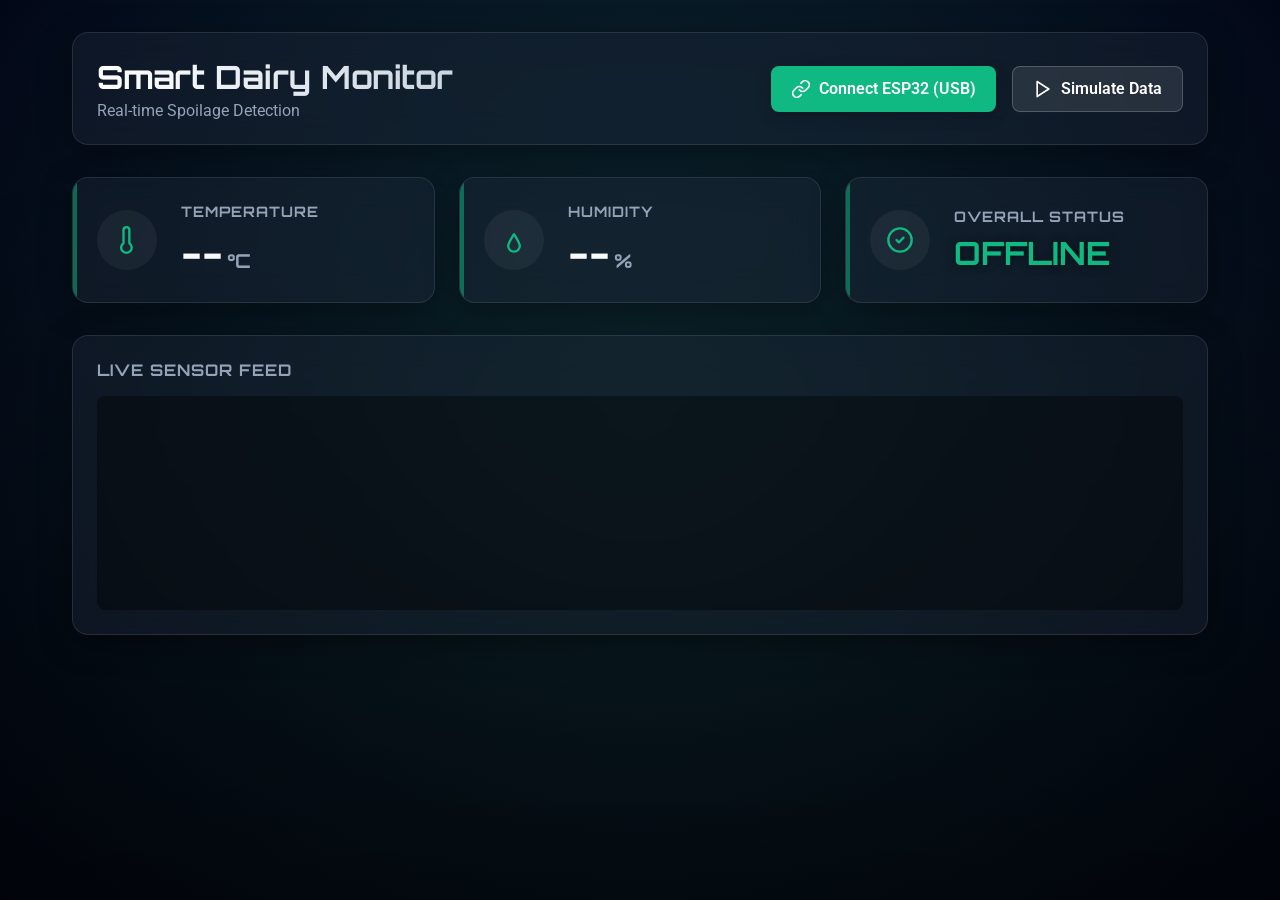
<file: hardware-dashboard/index.html>
<!DOCTYPE html>
<html lang="en">
<head>
  <meta charset="UTF-8" />
  <meta name="viewport" content="width=device-width, initial-scale=1.0" />
  <title>Smart Dairy Monitor</title>
  <link rel="stylesheet" href="style.css" />
  <link rel="preconnect" href="https://fonts.googleapis.com">
  <link rel="preconnect" href="https://fonts.gstatic.com" crossorigin>
  <link href="https://fonts.googleapis.com/css2?family=Orbitron:wght@400;700&family=Roboto:wght@300;400;700&display=swap" rel="stylesheet">
</head>
<body class="theme-safe">
  <!-- Animated Background Environment -->
  <div class="environment-container" id="environment">
    <div class="ambient-glow"></div>
    <div class="particles" id="particles"></div>
    <div class="status-overlay"></div>
  </div>

  <!-- Dashboard UI -->
  <div class="dashboard">
    <header class="header glass-panel">
      <div>
        <h1>Smart Dairy Monitor</h1>
        <p class="subtitle">Real-time Spoilage Detection</p>
      </div>
      <div class="controls">
        <button id="btnConnect" class="btn primary">
          <svg xmlns="http://www.w3.org/2000/svg" width="20" height="20" viewBox="0 0 24 24" fill="none" stroke="currentColor" stroke-width="2" stroke-linecap="round" stroke-linejoin="round"><path d="M10 13a5 5 0 0 0 7.54.54l3-3a5 5 0 0 0-7.07-7.07l-1.72 1.71"></path><path d="M14 11a5 5 0 0 0-7.54-.54l-3 3a5 5 0 0 0 7.07 7.07l1.71-1.71"></path></svg>
          Connect ESP32 (USB)
        </button>
        <button id="btnSimulate" class="btn secondary">
          <svg xmlns="http://www.w3.org/2000/svg" width="20" height="20" viewBox="0 0 24 24" fill="none" stroke="currentColor" stroke-width="2" stroke-linecap="round" stroke-linejoin="round"><polygon points="5 3 19 12 5 21 5 3"></polygon></svg>
          Simulate Data
        </button>
      </div>
    </header>

    <main class="metrics-grid">
      <div class="metric-card glass-panel" id="card-temp">
        <div class="icon-wrapper temp-icon">
          <svg xmlns="http://www.w3.org/2000/svg" width="28" height="28" viewBox="0 0 24 24" fill="none" stroke="currentColor" stroke-width="2" stroke-linecap="round" stroke-linejoin="round"><path d="M14 14.76V3.5a2.5 2.5 0 0 0-5 0v11.26a4.5 4.5 0 1 0 5 0z"></path></svg>
        </div>
        <div class="metric-info">
          <h3>Temperature</h3>
          <div class="value-display">
            <span id="tempValue">--</span><span class="unit">°C</span>
          </div>
        </div>
      </div>

      <div class="metric-card glass-panel" id="card-hum">
        <div class="icon-wrapper hum-icon">
          <svg xmlns="http://www.w3.org/2000/svg" width="28" height="28" viewBox="0 0 24 24" fill="none" stroke="currentColor" stroke-width="2" stroke-linecap="round" stroke-linejoin="round"><path d="M12 22a5 5 0 0 0 5-5c0-2-5-10-5-10S7 15 7 17a5 5 0 0 0 5 5z"></path></svg>
        </div>
        <div class="metric-info">
          <h3>Humidity</h3>
          <div class="value-display">
            <span id="humValue">--</span><span class="unit">%</span>
          </div>
        </div>
      </div>

      <div class="metric-card glass-panel status-card" id="card-status">
        <div class="icon-wrapper status-icon">
          <svg id="statusIconSvg" xmlns="http://www.w3.org/2000/svg" width="28" height="28" viewBox="0 0 24 24" fill="none" stroke="currentColor" stroke-width="2" stroke-linecap="round" stroke-linejoin="round"><circle cx="12" cy="12" r="10"></circle><path d="m9 12 2 2 4-4"></path></svg>
        </div>
        <div class="metric-info">
          <h3>Overall Status</h3>
          <div class="status-display">
            <span id="statusValue">OFFLINE</span>
          </div>
        </div>
      </div>
    </main>

    <div class="log-panel glass-panel">
      <h3>Live Sensor Feed</h3>
      <div id="logContainer" class="log-container">
        <!-- Logs go here -->
      </div>
    </div>
  </div>

  <script src="app.js"></script>
</body>
</html>
</file>
<file: hardware-dashboard/style.css>
:root {
  /* Default Base Theme (Dark Mode) */
  --bg-color: #0f172a;
  --text-main: #f8fafc;
  --text-muted: #94a3b8;
  --glass-bg: rgba(30, 41, 59, 0.4);
  --glass-border: rgba(255, 255, 255, 0.1);
  --panel-shadow: 0 8px 32px 0 rgba(0, 0, 0, 0.37);
  
  /* Status Colors */
  --safe-color: #10b981;
  --warning-color: #f59e0b;
  --danger-color: #ef4444;
  --offline-color: #475569;
  
  /* Current Active Glow */
  --active-glow: var(--offline-color);
}

body.theme-safe {
  --active-glow: var(--safe-color);
}
body.theme-warning {
  --active-glow: var(--warning-color);
}
body.theme-danger {
  --active-glow: var(--danger-color);
}

* {
  box-sizing: border-box;
  margin: 0;
  padding: 0;
}

body {
  font-family: 'Roboto', sans-serif;
  background-color: var(--bg-color);
  color: var(--text-main);
  min-height: 100vh;
  overflow-x: hidden;
  position: relative;
}

h1, h2, h3, .status-display, .value-display {
  font-family: 'Orbitron', sans-serif;
}

/* ==================== ANIMATED ENVIRONMENT ==================== */
.environment-container {
  position: fixed;
  top: 0;
  left: 0;
  width: 100vw;
  height: 100vh;
  z-index: -1;
  overflow: hidden;
  background: radial-gradient(circle at center, rgba(15,23,42,1) 0%, rgba(2,6,23,1) 100%);
  transition: all 1s ease;
}

.ambient-glow {
  position: absolute;
  top: 50%;
  left: 50%;
  width: 150vw;
  height: 150vw;
  transform: translate(-50%, -50%);
  background: radial-gradient(circle, var(--active-glow) 0%, transparent 60%);
  opacity: 0.15;
  transition: background 1.5s ease-in-out, opacity 1.5s ease-in-out;
  animation: pulse-glow 8s infinite alternate;
}

body.theme-danger .ambient-glow {
  opacity: 0.3;
  animation: strobe-glow 2s infinite alternate;
}

body.theme-warning .ambient-glow {
  opacity: 0.25;
  animation: pulse-glow 4s infinite alternate;
}

.status-overlay {
  position: absolute;
  top: 0; left: 0; right: 0; bottom: 0;
  background: linear-gradient(180deg, transparent 0%, rgba(0,0,0,0.6) 100%);
}

@keyframes pulse-glow {
  0% { transform: translate(-50%, -50%) scale(0.9); }
  100% { transform: translate(-50%, -50%) scale(1.1); }
}

@keyframes strobe-glow {
  0% { transform: translate(-50%, -50%) scale(1); opacity: 0.3; }
  50% { transform: translate(-50%, -50%) scale(1.05); opacity: 0.5; }
  100% { transform: translate(-50%, -50%) scale(1); opacity: 0.3; }
}

/* Particles logic handled in JS for dynamic colors */
.particle {
  position: absolute;
  border-radius: 50%;
  background: var(--active-glow);
  box-shadow: 0 0 10px var(--active-glow);
  opacity: 0;
  animation: float-up linear infinite;
}

@keyframes float-up {
  0% { transform: translateY(100vh) scale(0); opacity: 0; }
  20% { opacity: 0.6; }
  80% { opacity: 0.6; }
  100% { transform: translateY(-10vh) scale(1); opacity: 0; }
}

/* ==================== DASHBOARD UI ==================== */
.dashboard {
  max-width: 1200px;
  margin: 0 auto;
  padding: 2rem;
  display: flex;
  flex-direction: column;
  gap: 2rem;
}

.glass-panel {
  background: var(--glass-bg);
  backdrop-filter: blur(16px);
  -webkit-backdrop-filter: blur(16px);
  border: 1px solid var(--glass-border);
  border-radius: 1rem;
  box-shadow: var(--panel-shadow);
  padding: 1.5rem;
}

.header {
  display: flex;
  justify-content: space-between;
  align-items: center;
  flex-wrap: wrap;
  gap: 1rem;
}

.header h1 {
  font-size: 2rem;
  margin-bottom: 0.25rem;
  background: linear-gradient(90deg, #fff, #cbd5e1);
  -webkit-background-clip: text;
  -webkit-text-fill-color: transparent;
}

.subtitle {
  color: var(--text-muted);
  font-size: 1rem;
}

.controls {
  display: flex;
  gap: 1rem;
}

.btn {
  display: flex;
  align-items: center;
  gap: 0.5rem;
  padding: 0.75rem 1.25rem;
  border-radius: 0.5rem;
  font-weight: 600;
  font-size: 1rem;
  cursor: pointer;
  border: none;
  transition: all 0.3s ease;
  font-family: inherit;
}

.btn:active {
  transform: scale(0.95);
}

.btn.primary {
  background: var(--active-glow);
  color: #fff;
  box-shadow: 0 4px 15px rgba(0,0,0,0.2);
}

.btn.primary:hover {
  filter: brightness(1.2);
}

.btn.secondary {
  background: rgba(255,255,255,0.1);
  color: #fff;
  border: 1px solid rgba(255,255,255,0.2);
}

.btn.secondary:hover {
  background: rgba(255,255,255,0.2);
}

/* ==================== METRICS GRID ==================== */
.metrics-grid {
  display: grid;
  grid-template-columns: repeat(auto-fit, minmax(300px, 1fr));
  gap: 1.5rem;
}

.metric-card {
  display: flex;
  align-items: center;
  gap: 1.5rem;
  transition: transform 0.3s ease, border-color 0.3s ease;
  position: relative;
  overflow: hidden;
}

.metric-card::before {
  content: '';
  position: absolute;
  top: 0; left: 0; width: 4px; height: 100%;
  background: var(--active-glow);
  opacity: 0.5;
  transition: background 0.3s ease;
}

.metric-card:hover {
  transform: translateY(-5px);
  border-color: rgba(255,255,255,0.3);
}

.icon-wrapper {
  padding: 1rem;
  border-radius: 50%;
  background: rgba(255,255,255,0.05);
  display: flex;
  justify-content: center;
  align-items: center;
  color: var(--active-glow);
  transition: color 0.5s ease;
}

.metric-info h3 {
  color: var(--text-muted);
  font-size: 0.9rem;
  text-transform: uppercase;
  letter-spacing: 1px;
  margin-bottom: 0.5rem;
}

.value-display {
  font-size: 2.5rem;
  font-weight: 700;
  display: flex;
  align-items:baseline;
  gap: 0.25rem;
}

.unit {
  font-size: 1.2rem;
  color: var(--text-muted);
}

.status-display {
  font-size: 2rem;
  font-weight: 700;
  color: var(--active-glow);
  text-shadow: 0 0 10px rgba(0,0,0,0.5);
  transition: color 0.5s ease;
}

/* Shake animation for danger */
body.theme-danger .status-card .icon-wrapper {
  animation: shake 0.5s infinite;
}

@keyframes shake {
  0% { transform: translateX(0); }
  25% { transform: translateX(-3px) rotate(-5deg); }
  50% { transform: translateX(3px) rotate(5deg); }
  75% { transform: translateX(-3px) rotate(-5deg); }
  100% { transform: translateX(0); }
}

/* ==================== LOG PANEL ==================== */
.log-panel {
  display: flex;
  flex-direction: column;
  gap: 1rem;
  height: 300px;
}

.log-panel h3 {
  color: var(--text-muted);
  font-size: 1rem;
  text-transform: uppercase;
  letter-spacing: 1px;
}

.log-container {
  flex: 1;
  background: rgba(0,0,0,0.4);
  border-radius: 0.5rem;
  padding: 1rem;
  overflow-y: auto;
  font-family: monospace;
  font-size: 0.9rem;
  display: flex;
  flex-direction: column;
  gap: 0.5rem;
}

.log-entry {
  padding: 0.25rem 0;
  border-bottom: 1px solid rgba(255,255,255,0.05);
  opacity: 0.8;
}

.log-entry.safe { color: var(--safe-color); }
.log-entry.warning { color: var(--warning-color); }
.log-entry.danger { color: var(--danger-color); font-weight: bold; }

/* Scrollbar styling */
::-webkit-scrollbar {
  width: 8px;
}
::-webkit-scrollbar-track {
  background: rgba(0,0,0,0.2);
  border-radius: 4px;
}
::-webkit-scrollbar-thumb {
  background: rgba(255,255,255,0.2);
  border-radius: 4px;
}
::-webkit-scrollbar-thumb:hover {
  background: rgba(255,255,255,0.3);
}

@media (max-width: 768px) {
  .header {
    flex-direction: column;
    align-items: flex-start;
  }
  .controls {
    width: 100%;
  }
  .btn {
    flex: 1;
    justify-content: center;
  }
}
</file>
